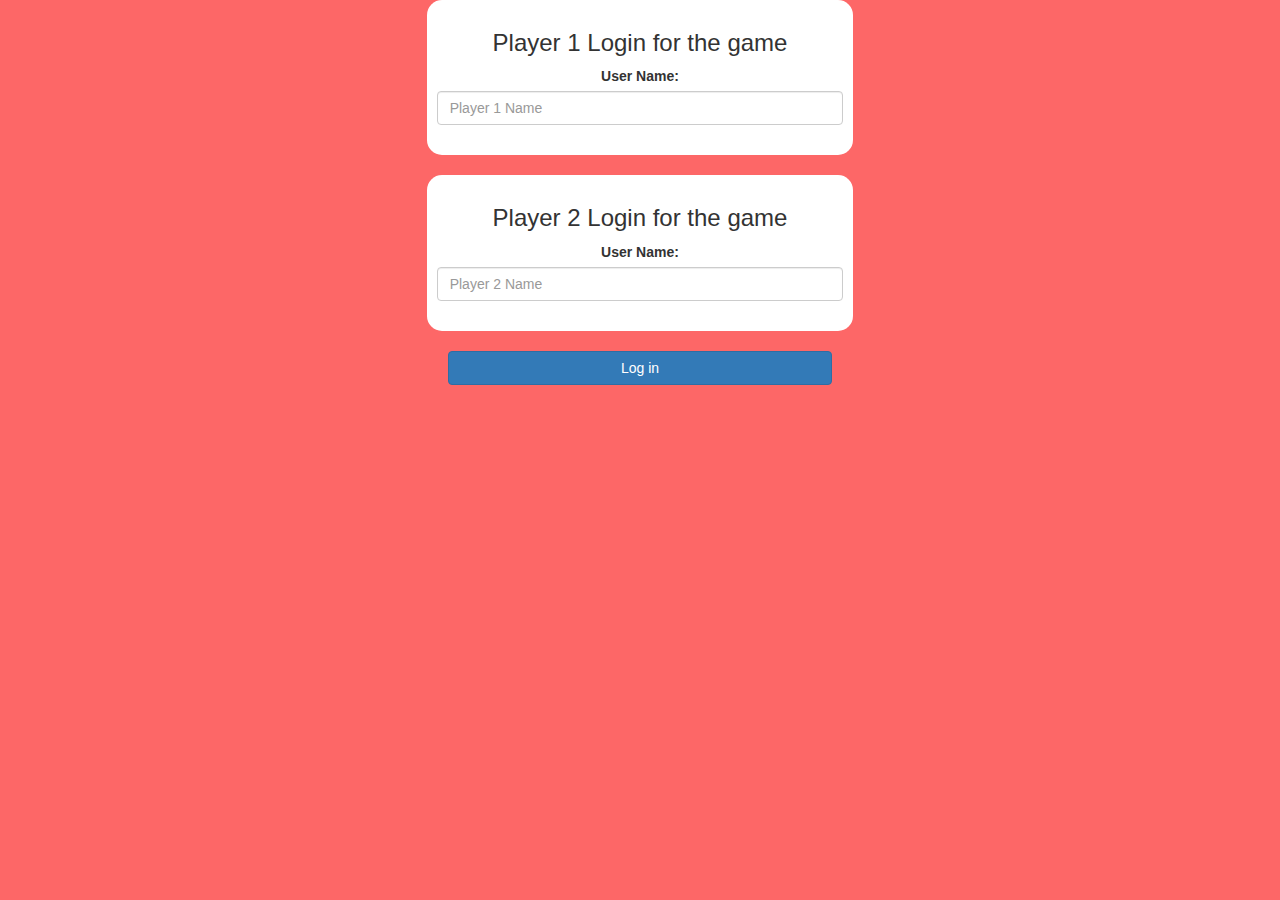
<file: index.html>
<html>
<head>
	<title>Math Quiz</title>

<meta name="viewport" content="width=device-width, initial-scale=1">
<link rel="stylesheet" href="https://maxcdn.bootstrapcdn.com/bootstrap/3.4.0/css/bootstrap.min.css">
<script src="https://ajax.googleapis.com/ajax/libs/jquery/3.4.1/jquery.min.js"></script>
<script src="https://maxcdn.bootstrapcdn.com/bootstrap/3.4.0/js/bootstrap.min.js"></script>

<link rel="stylesheet" type="text/css" href="game.css">

<script src="game_login.js"></script>
</head>
<body>
<center>
	<div class="col-lg-4 col-sm-8 col-xs-11 login_div1">
	<h3>Player 1 Login for the game</h3>
	<label >User Name:</label>
	 <input type="text" id="player1_name_input" class="form-control" placeholder="Player 1 Name">
	 <br>
</div>
<br>
<div class="col-lg-4 col-sm-8 col-xs-11 login_div2">
	<h3 >Player 2 Login for the game</h3>
	<label >User Name:</label>
	<input type="text" id="player2_name_input" class="form-control" placeholder="Player 2 Name">
	<br>
</div>
<br>
<button style="width: 30%" class="btn btn-primary" onclick="addUser()">Log in</button>
</center>
</body>
</html>
</file>
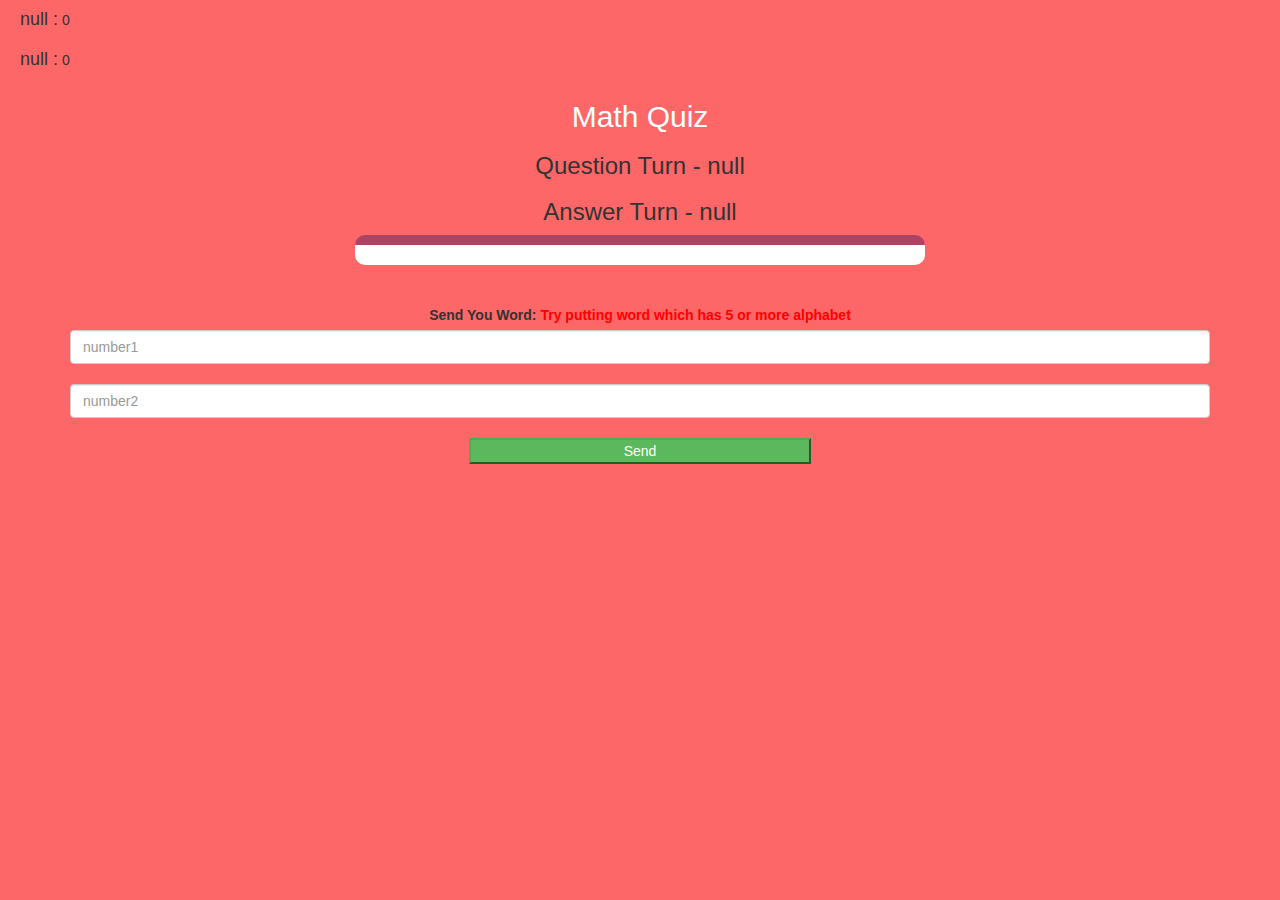
<file: game_page.html>
<html>
<head>
	<title>Guess The Word</title>

<meta name="viewport" content="width=device-width, initial-scale=1">
<link rel="stylesheet" href="https://maxcdn.bootstrapcdn.com/bootstrap/3.4.0/css/bootstrap.min.css">
<script src="https://ajax.googleapis.com/ajax/libs/jquery/3.4.1/jquery.min.js"></script>
<script src="https://maxcdn.bootstrapcdn.com/bootstrap/3.4.0/js/bootstrap.min.js"></script>

<link rel="stylesheet" type="text/css" href="game.css">
</head>
<body>
<h4 id="player1_name"></h4> <span id="player1_score"></span>
<br>
<h4 id="player2_name"></h4> <span id="player2_score"></span>

<div class="container">
	<center>
		<h2 style="color: white;">Math Quiz</h2>
		<h3 id="player_question"></h3>
		<h3 id="player_answer"></h3>
		<div id="output" class="col-lg-6"> </div>
		<br>
		<br>

		<label>Send You Word: <b style="color: red">Try putting word which has 5 or more alphabet</b></label>
		<input type="text" id="number1" class="form-control" placeholder="number1">
		<br>
		<input type="text" id="number2" class="form-control" placeholder="number2">
		<br>
		<button onclick="send()" class="btn-success" style="width: 30%;">Send</button>
	</center>
</div>

<script src="game_page.js"></script>
</body>
</html>
</file>
<file: game.css>
body
{
	background: rgb(253, 103, 103);
}

	.login_div1 , .login_div2
	{
		background: white;
		padding: 10px;
		float: none;
		border-radius: 15px;
	}


#player1_name , #player2_name
{
	display: inline-block;
	margin-left: 20px;
}
#word
{
	width: 60%;
}
#word_display
{
	letter-spacing: 5px;
}
#output
{
background: white;
border-radius: 10px;
border-top: 10px solid #AA4465;
padding: 10px;
float: none;
text-align: left;
}
</file>
